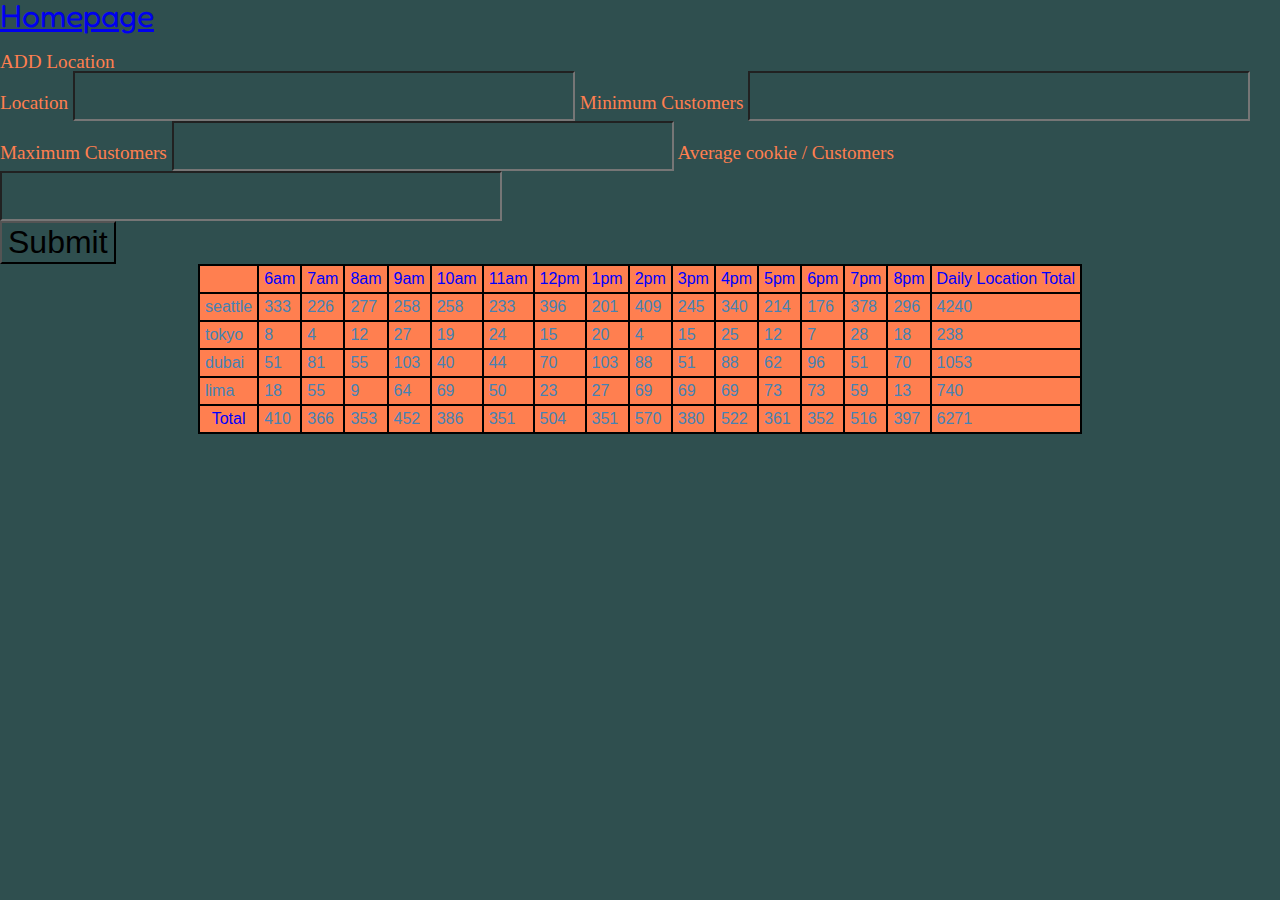
<file: sales.html>
<!DOCTYPE html>
<html lang="en">
<head>
  <link rel="stylesheet" href="css/reset.css">
  <link rel="stylesheet" href="css/style.css">
  <link rel="preconnect" href="https://fonts.googleapis.com">
<link rel="preconnect" href="https://fonts.gstatic.com" crossorigin>
<link href="https://fonts.googleapis.com/css2?family=Fredoka&display=swap" rel="stylesheet">
<link rel="preconnect" href="https://fonts.googleapis.com">
<link rel="preconnect" href="https://fonts.gstatic.com" crossorigin>
<link href="https://fonts.googleapis.com/css2?family=Fredoka&display=swap" rel="stylesheet">
<title>Document</title>
</head>
<body>
  <h1 id="salesh1"><a href="index.html"> Homepage</a></h1>
  <form id ="store-form">

    <fieldset>
      <legend>ADD Location</legend>
      
      <label for="Name">Location</label>
      <input type="text" id="Name" name="Name">
      
      <label for="minimum">Minimum Customers</label>
      <input type="number" id ="minimum" name="minimum">
      
      <label for="maximum">Maximum Customers</label>
      <input type="number" id = "maximum" name="maximum">

      <label for="average">Average cookie / Customers</label>
      <input type="text" id = "average" name="average">
      
    </fieldset>
    <button type="submit">Submit</button>
  </form>
  <section id="Stores-cookies"></section>
  <table id = "table"></table>
  <script src="js/app.js"></script>
</body>
</html>
</file>
<file: css/style.css>
* {
  background-color: darkslategray;
  font-size: 2em;
}


table, tr, th, td {
  border: 2px solid black;
  padding: 5px;
  background-color: coral;
  color:steelblue;
  width: max-content;
  margin-right: auto;
  margin-left: auto;
  font-family: 'Helvetica', sans-serif;
 
}

th {
  color: blue;
}

#salesh1 {
  margin-bottom: 20px;
}

fieldset {
  color: coral;
  margin-left: auto;
  margin-right: auto;
  font-size: 1.2em;
  padding: auto;
}


body {
  align-content:center ;
}
h1 {
  color: darksalmon;
  font-size: 2em;
  font-family: 'Fredoka', sans-serif;
}
header {
background-color: gray;
}
nav {
  width: max-content;
  font-size: 16pt;
  display: flex;
  flex-direction: row;
  justify-content: space-between;
  align-items: flex-start;

}

nav p {
  font-size: 2em;
  vertical-align: top;
  text-align: top;
  margin-top: 50px;
  margin-left: 69px;
  font-family: 'Fredoka', sans-serif;
  font-family: 'Hurricane', cursive;
}

main img {
  margin-top: 20px;
}
h3 {
  color: darksalmon;
  text-align: center;
  margin-top: 10px;
  margin-bottom: 10px;
}
main p {
  color:aliceblue;
}

h4{
  color: darksalmon;
  margin-top: 10px;
  margin-bottom: 10px;
  text-align: center;
}
ul{
  font-size: medium;
  list-style: circle;
  display: flex;
  flex-direction: row;
  justify-content: space-around;
  align-items:flex-start;

}
li {
  color:aliceblue;
  width: max-content;
  margin-top: 5px;
  margin-left: auto;
  margin-right: auto;
}
article{
  border: 0px;
  margin-top: 10px;

}
article h2 { 
  color: darksalmon;
  width: max-content;
  margin-left: auto;
  margin-right: auto;

}
article  p {
  color:aliceblue;
  text-align: center;
 
}
article h1 h2 h3 {
  font-size: 16pt;
  margin-left: 500px;
  margin-right: 100px;
}


footer {
  margin-top: 5%;
  background-color: brown;
  font-size: 20px;
  margin-bottom: ;
 
}
</file>
